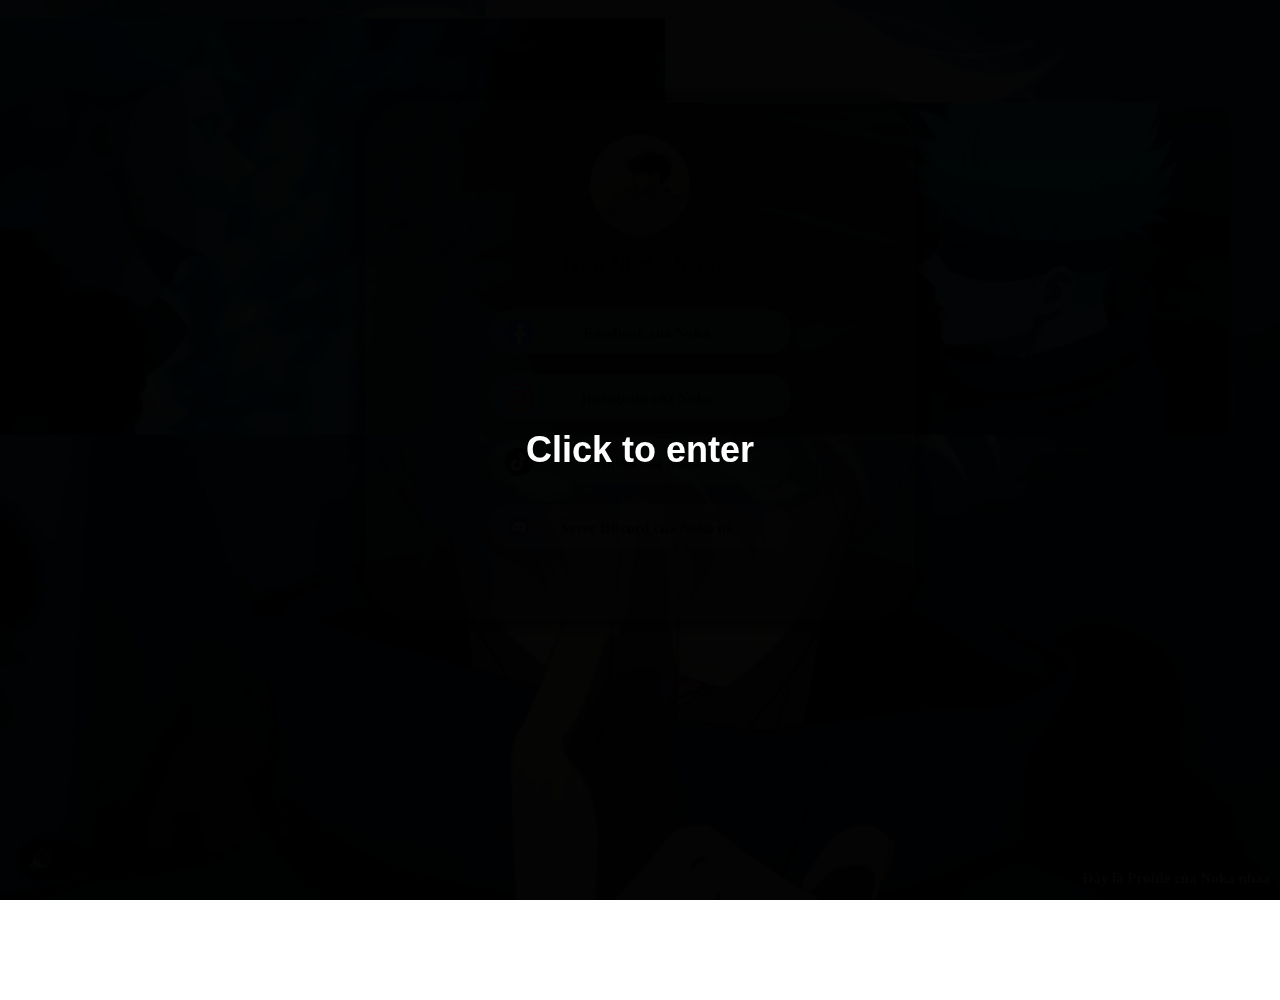
<file: index.html>
<!DOCTYPE html>

<html lang="en" xmlns="http://www.w3.org/1999/xhtml">
<head>
    <link rel="stylesheet" href="css/myCSS.css" />
    <meta charset="utf-8" />
    <title>Noka</title>
</head>
<body>
    <div class="click">
        <h2>Click to enter</h2>
    </div>
    <div class="container">
        <div class="background">
            <video id="bg-video" autoplay loop playsinline muted>
                <source src="image/Snaptik.app_7419524017285123370.mp4" type="video/mp4">
            </video>
        </div>
        <script src="javascript/script.js"></script>
        <div class="volume-control">
            <span class="volume-icon">🔊</span>
            <input type="range" id="volume-slider" class="volume-slider" min="0" max="1" step="0.1" value="0.8">
        </div>
        <div class="profile">
            <img src="image/avt.jpg" alt="" />
            <h2>Trần Như Khánh</h2>
        </div>
        <div class="my-info">
            <div class="link-info">
                <a href="https://www.facebook.com/tnk.54264/" target="_blank">
                    <button>
                        <img src="image/facebook.png" alt="">
                        <h3>Facebook của Noka</h3>
                    </button>
                </a>
            </div>
            <div class="link-info">
                <a href="https://www.instagram.com/trannhu8982/" target="_blank">
                    <button>
                        <img src="image/instagram.png" alt="">
                        <h3>Instagram của Noka</h3>
                    </button>
                </a>
            </div>
            <div class="link-info">
                <a href="https://www.tiktok.com/@nokapc.exe" target="_blank">
                    <button>
                        <img src="image/socials_tiktok.png" alt="">
                        <h3>Tiktok của Noka</h3>
                    </button>
                </a>
            </div>
            <div class="link-info">
                <a href="https://discord.gg/9jGmpMh69u" target="_blank">
                    <button>
                        <img src="image/discord_circle_logo.png" alt="">
                        <h3>Sever Discord của Noka nè</h3>
                    </button>
                </a>
            </div>
        </div>
    </div>
    <div class="note">
        <h2>Đây là Profile của Noka nhaa</h2>
    </div>
</body>
</html>
</file>
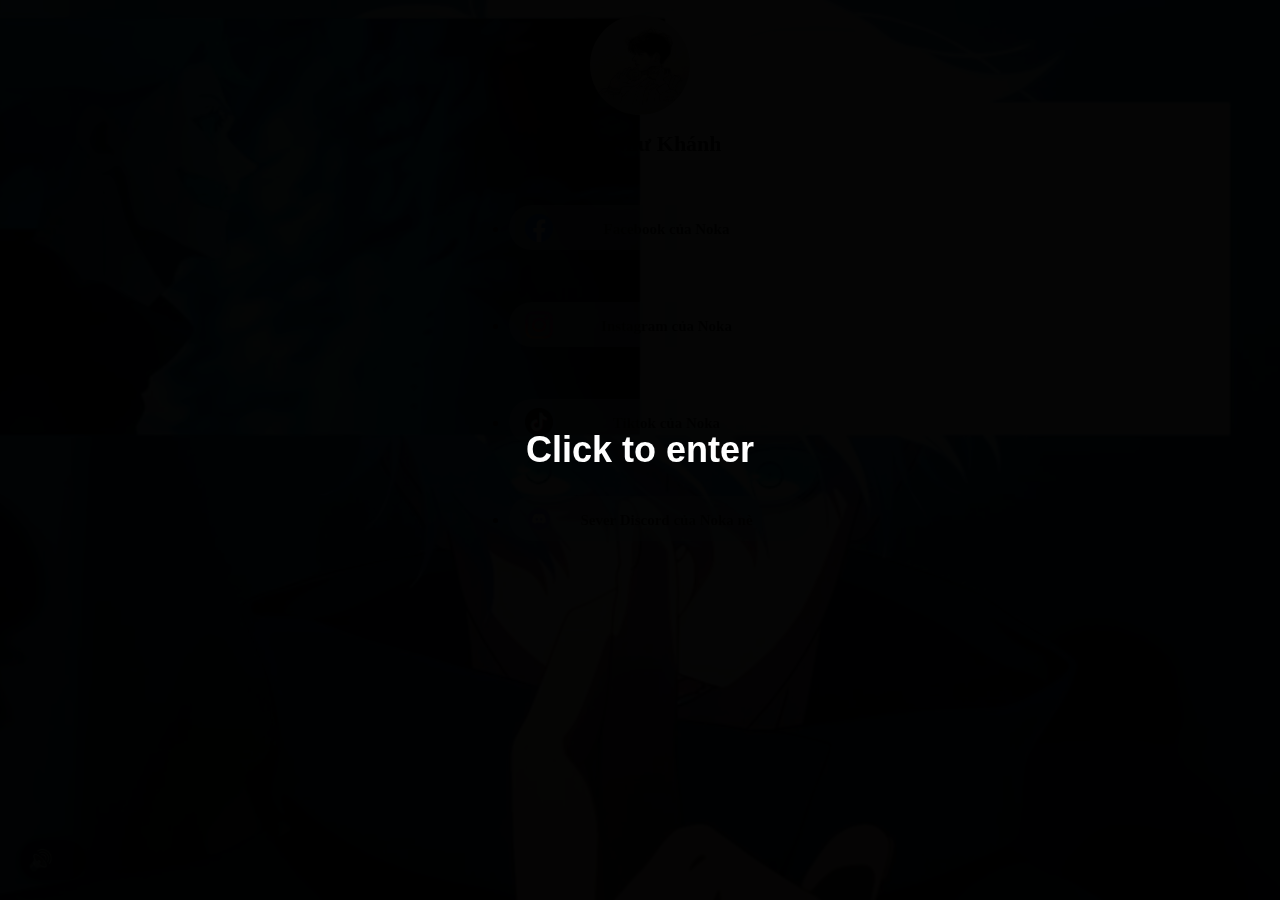
<file: profile.html>
<!DOCTYPE html>

<html lang="en" xmlns="http://www.w3.org/1999/xhtml">
<head>
    <link rel="stylesheet" href="css/myCSS.css" />
    <meta charset="utf-8" />
    <title>Noka</title>
</head>
<body>
    <div class="click">
        <h2>Click to enter</h2>
    </div>
    <div class="background">
        <video id="bg-video" autoplay loop playsinline muted>
            <source src="image/Snaptik.app_7419524017285123370.mp4" type="video/mp4">
        </video>
    </div>
    <script src="javascript/script.js"></script>
    <div class="volume-control">
        <span class="volume-icon">🔊</span>
        <input type="range" id="volume-slider" class="volume-slider" min="0" max="1" step="0.1" value="0.0">
    </div>
    <div class="profile">
        <img src="image/avt.jpg" alt="" />
        <h2>Trần Như Khánh</h2>
    </div>
    <div class="my-info">
        <div class="link-info">
            <ul>
                <li>
                    <a href="https://www.facebook.com/tnk.54264/" target="_blank">
                        <button>
                            <img src="image/facebook.png" alt="">
                            <h3>Facebook của Noka</h3>
                        </button>
                    </a>
                </li>
            </ul>
        </div>
        <div class="link-info">
            <ul>
                <li>
                    <a href="https://www.instagram.com/trannhu8982/" target="_blank">
                        <button>
                            <img src="image/instagram.png" alt="">
                            <h3>Instagram của Noka</h3>
                        </button>
                    </a>
                </li>
            </ul>
        </div>
        <div class="link-info">
            <ul>
                <li>
                    <a href="https://www.tiktok.com/@nokapc.exe" target="_blank">
                        <button>
                            <img src="image/socials_tiktok.png" alt="">
                            <h3>Tiktok của Noka</h3>
                        </button>
                    </a>
                </li>
            </ul>
        </div>
        <div class="link-info">
            <ul>
                <li>
                    <a href="https://discord.gg/9jGmpMh69u" target="_blank">
                        <button>
                            <img src="image/discord_circle_logo.png" alt="">
                            <h3>Sever Discord của Noka nè</h3>
                        </button>
                    </a>
                </li>
            </ul>
        </div>
    </div>
</body>
</html>
</file>
<file: css/myCSS.css>
body {
    font-family: Arial;
    margin: 0px;
    height: 100vh;
    padding: 0px;
    background-size: cover;
    background-position: center;
}

.background {
    position: fixed;
    top: 0;
    left: 0;
    width: 100%;
    height: 100%;
    overflow: hidden;
    z-index: -1;
}

.background video {
    position: absolute;
    top: 50%;
    left: 50%;
    transform: translate(-50%, -50%);
    min-width: 100%;
    min-height: 100%;
    width: auto;
    height: auto;
    object-fit: cover; /* Đảm bảo video lấp đầy màn hình */
    background: rgba(0, 0, 0, 0.2); /* Màu nền */
}

.container {
    display: flex;
    position: relative;
    width: 550px;
    height: 500px;
    box-shadow: 0 0 10px 10px rgba(0, 0, 0, 0.5);
    background: rgba(101, 94, 94, 0.5);
    border-radius: 50px;
    align-items: center;
    margin: 100px auto;
    flex-direction: column;
    padding-top: 20px;
}
.profile {
    padding-top: 15px;
    text-align: center;
    justify-content: center;
}

    .profile h2 {
        margin: 12px 0px;
        font-family: 'Pacifico', cursive;
        font-size: 22px;
        text-align: center;
        display: block;
    }

    .profile img {
        width: 100px;
        height: 100px;
        border-radius: 50%;
    }

.my-info {
    display: flex;
    align-items: center;
    flex-direction: column;
}

.link-info img {
    float: left;
    width: 28px;
    height: 28px;
    padding-left: 10px;
    padding-top: 8px;
}

.link-info button {
    margin-top: 20px;
    width: 302px;
    height: 45px;
    border: none;
    background: rgba(174, 220, 231, 0.5);
    border-radius: 25px;
    transition: box-shadow 0.4s ease, opacity 0.4s ease, background-color 0.4s ease;
}

button:hover {
    box-shadow: 0 0 10px 5px rgba(152, 172, 176, 0.5);
    background-color: rgb(144, 167, 172);
    opacity: 0.8;
}

.link-info h3 {
    margin-right: 25px;
    font-size: 15px;
    font-family: 'Times New Roman', Times, serif;
    color: rgb(42, 38, 32);
    text-align: center;
}
.volume-control {
    position: fixed;
    bottom: 20px;
    left: 20px;
    background: rgba(0, 0, 0, 0.6);
    padding: 8px;
    border-radius: 20px;
    display: flex;
    align-items: center;
    gap: 8px;
    color: white;
    font-size: 14px;
    box-shadow: 0 0 10px rgba(0, 0, 0, 0.5);
    transition: width 0.4s ease, padding 0.4s ease;
    width: 50px; /* Ban đầu nhỏ */
    overflow: hidden;
}

/* Khi hover, mở rộng thanh */
.volume-control:hover {
    width: 150px;
    padding: 8px 15px;
}

/* Thanh trượt */
.volume-slider {
    width: 0; /* Ẩn ban đầu */
    height: 5px;
    -webkit-appearance: none;
    appearance: none;
    background: white;
    outline: none;
    opacity: 0;
    transition: width 0.4s ease, opacity 0.4s ease;
    border-radius: 5px;
}

/* Khi hover, mở rộng thanh trượt */
.volume-control:hover .volume-slider {
    width: 100px;
    opacity: 1;
}

/* Biểu tượng âm lượng */
.volume-icon {
    font-size: 20px;
    cursor: pointer;
    transition: transform 0.2s;
}

.volume-icon:hover {
    transform: scale(1.2);
}
.click {
    position: fixed;
    top: 0;
    left: 0;
    width: 100%;
    height: 100%;
    background: rgba(0, 0, 0, 0.98);
    display: flex;
    align-items: center;
    justify-content: center;
    text-align: center;
    color: white;
    font-size: 24px;
    cursor: pointer;
    transition: opacity 0.5s ease, visibility 0.5s;
    z-index: 10;
}

.click.hidden {
    opacity: 0;
    visibility: hidden;
}
.note {
    bottom: 1px;
    right: 10px;
    position: fixed;
    font-family: 'Times New Roman', Times, serif;
    font-size: 10px;
    color: rgb(227, 227, 227);
}
</file>
